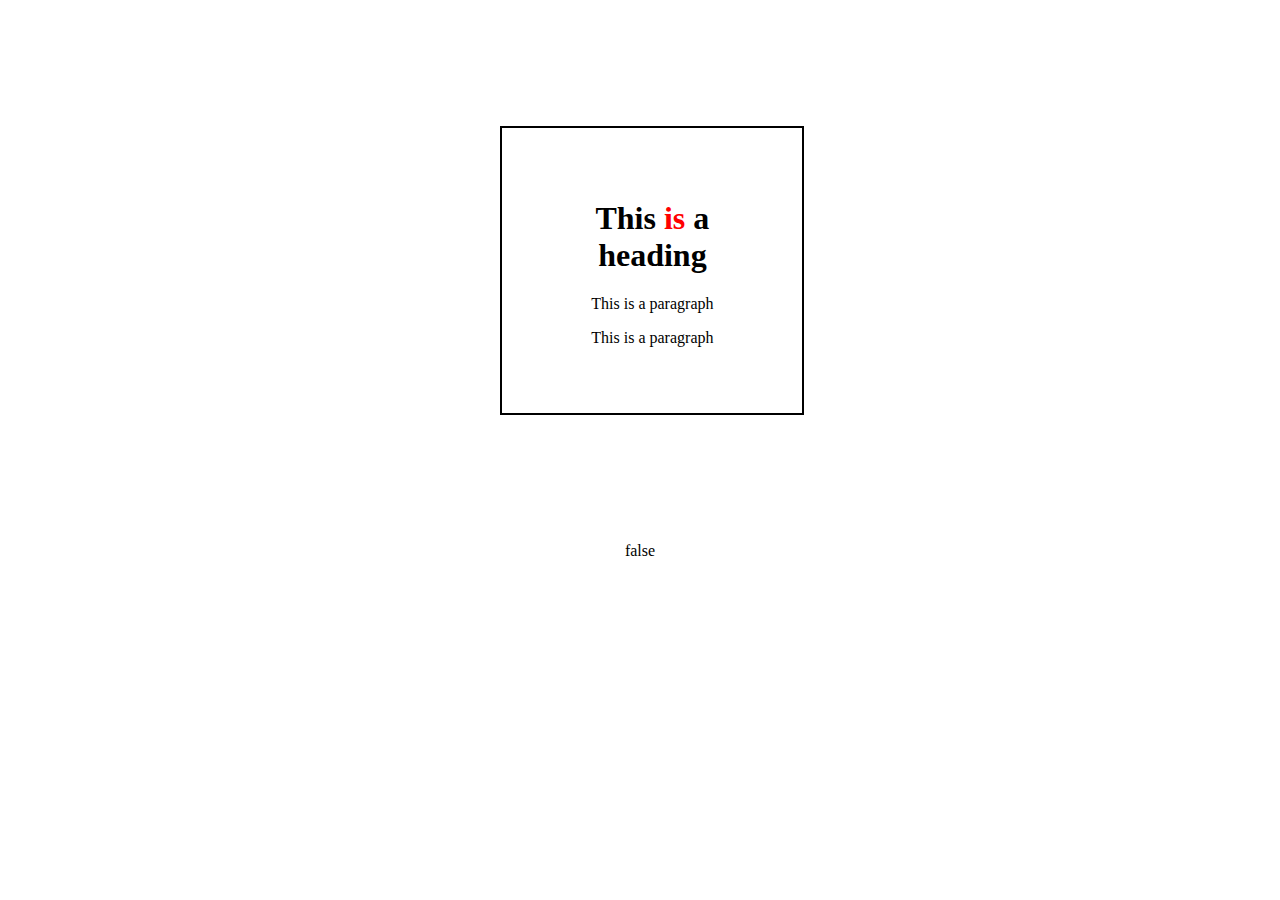
<file: index.html>
<!DOCTYPE html>
<html lang="en">
<head>
    <link rel="stylesheet" href="style.css">
    <meta charset="UTF-8">
    <meta name="viewport" content="width=device-width, initial-scale=1.0">
    <title>Document</title>
</head>
<style>
    .c1{
        color:blueviolet;
        text-align: center;
    }
    
    .box {
      width: 100px;
      height: 100px;
      position: absolute;
    }

    #box1 {
      background-color: red;
      z-index: 2;
      margin: 50px;
    }

    #box2 {
      background-color: blue;
      left: 20px;
      top: 20px;
      z-index: 1;
    }
  </style>



<body>

    <!-- <div class="box" id="box1"></div>
    <div class="box" id="box2"></div> -->
    <div class="a">
      <div class="aa">
        <h1>This <span style="color : red;">is</span> a heading</h1>
        <p>This is a paragraph</p>
        <p>This is a paragraph</p>
    </div>
    </div>
    
    <script>
      let a="aaa"
      let b=new String("aaa")
      document.write(a===b);
    </script>

  
</body>
</html>
</file>
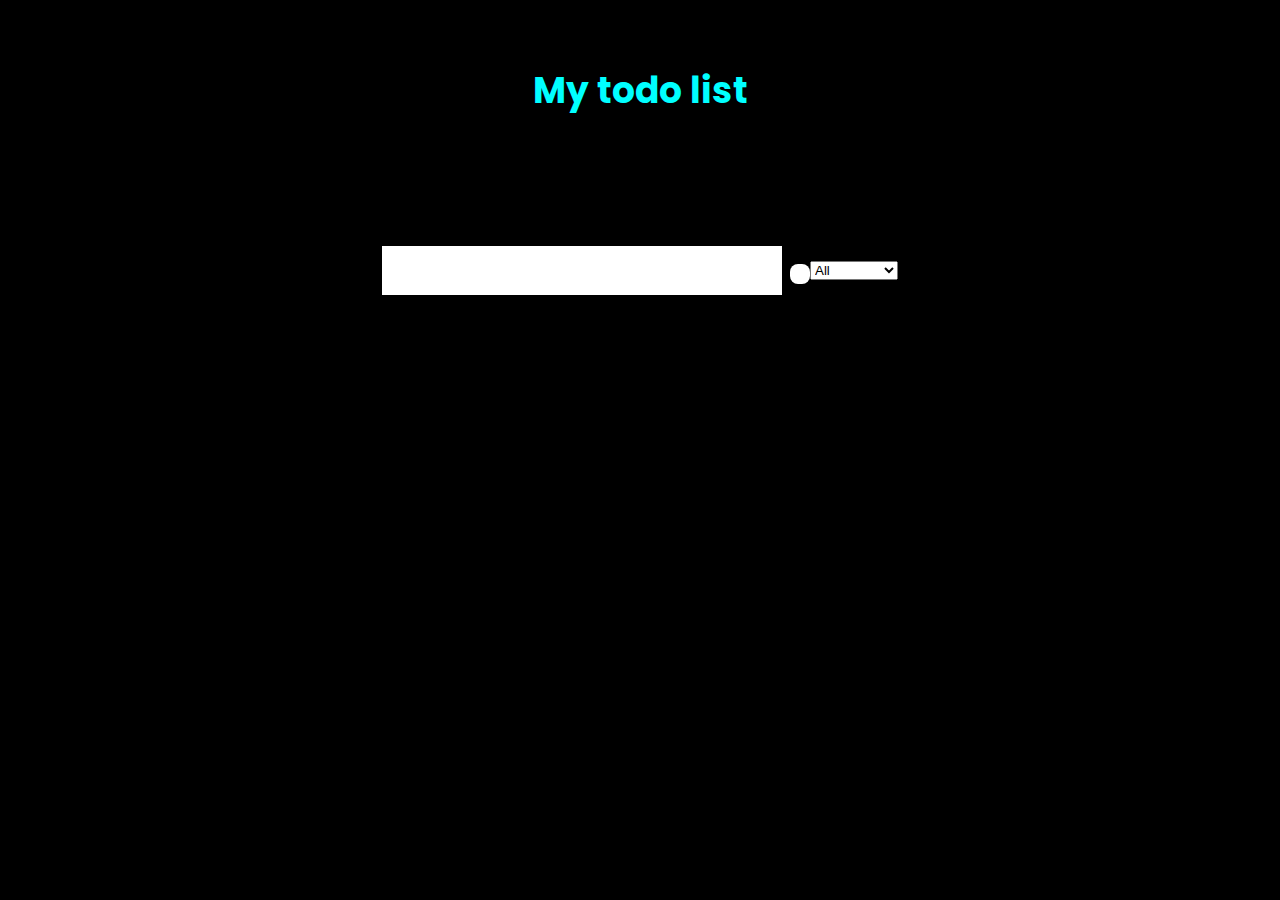
<file: index1.html>
<!DOCTYPE html>
<html lang="en">
<head>
    <meta charset="UTF-8">
    <meta name="viewport" content="width=device-width, initial-scale=1.0">
      <!-- Google Fonts -->
      <link rel="preconnect" href="https://fonts.googleapis.com">
      <link rel="preconnect" href="https://fonts.gstatic.com" crossorigin>
      <link href="https://fonts.googleapis.com/css2?family=Poppins&display=swap" rel="stylesheet">
      <!-- Font Awesome cdn css -->
      <link rel="stylesheet" href="https://cdnjs.cloudflare.com/ajax/libs/font-awesome/5.15.3/css/all.min.css" integrity="sha512-iBBXm8fW90+nuLcSKlbmrPcLa0OT92xO1BIsZ+ywDWZCvqsWgccV3gFoRBv0z+8dLJgyAHIhR35VZc2oM/gI1w==" crossorigin="anonymous" referrerpolicy="no-referrer" />
      <link rel="stylesheet" href="./style1.css">
      
    <title>Document</title>
</head>
<body>
    <header>
        <h2>My todo list</h2>
    </header>
    <form>
        <input  type="text" class="todo-input" />
        <div>
            <button class="todo-button" type="submit">
                <i class="fas fa-plus-circle fa-lg"></i>
            </button>
        </div>
        
        <div class="select">
            <select name="todos" class="filter-todo">
                <option value="all">All</option>
                <option value="incomplete">Incomplete</option>
                <option value="complete">Complete</option>
            </select>
        </div>
    </form>
    <div class="todo-container">
    <ul id="todoList" class =todo-list></ul>
</div>
<script src="./script.js">

</script>
</body>
</html>
</file>
<file: style.css>
body{
    
    text-align: center;
}
/* .a{
    display: flex;
    justify-content: center;
    align-items: center;
} */
.a{
    margin: 10% 35%;
}
.aa{
    margin: 50px;
    border-width: 2px ;
    border-color: black;
    border-style: solid;
    width: 200px;
    padding: 50px;
    text-align: center;
}
</file>
<file: style1.css>
*{
    margin: 0;
    padding: 0;
    box-sizing: border-box;
}
body{
    background-color: black;
    color: aqua;
    font-family: "Poppins",sans-serif;
    min-height: 100vh;
    justify-content: center;
    align-items: center;
}
header{
    font-size: 1.5rem;
}
header,form{
    min-height: 20vh;
    display: flex;
    justify-content: center;
    align-items: center;
}
form input,
form button{
    padding: 0.5rem;
    padding-left: 1rem;
    font-size: 1.8rem;
    border: none;
    background: white;
    border-radius: 2 rem;
}
form button{
    color: red (225,200,0);
    background: white;
    cursor: pointer;
    transition: all 0.3 ease;
    margin-left: 0.5rem;

}
form button:hover{
    color: blue;
    background: yellow (255,200,0);
}
    
.todo-container{
    display: flex;
    justify-content: center;
    align-items: center;
}
.todo-list{
    min-width: 30%;
    list-style: none;
}
.todo{
    margin: 0.5rem;
    padding-left: 0.5rem;
    background: white;
    color: green;
    font-size: 1.5 rem;
    display: flex;
    justify-content: space-between;
    align-items: center;
    transition: 0.5s ;
    border-radius: 2 rem;
    width: 500px;
}
.todo-list{
    flex: 1;
    display: flex;
    flex-direction: column;
    align-items: center;
    justify-content: center;
}
.trash-btn,
.complete-btn{
    color: aliceblue;
    border: none;
    padding: 10px;
    cursor: pointer;
    font-size: 1.5rem;
}
.complete-btn{
    background:red
}
.trash-btn{
    border-top-right-radius: 1.75rem;
    border-bottom-right-radius: 1.75rem;
    background: goldenrod;
}
.todo-item{
    padding: 0rem 0.5rem;
    width: 500px;
}

.complete{
    text-decoration: line-through;
    opacity: 0.5;
}
.side{
    transform: translateX(10rem);
    opacity: 0;
}

.select{
    display: flex;
    justify-content: center;
    align-items: center;
}
.select::after{
    
    position: absolute;
    background: rgb(13, 241, 173);
    top :0;
    right: 0;
    padding: 1rem;
    pointer-events: none;
    transform: all 0.3s ease;

}
.select::hover::after {
    background: rgb(20, 236, 226);
    color: rgb(226, 7, 62);
}
.todo-button{
    border: 2px;
    border-radius: 8px;
    font-family: "Roboto";
    padding: 10px;

}
</file>
